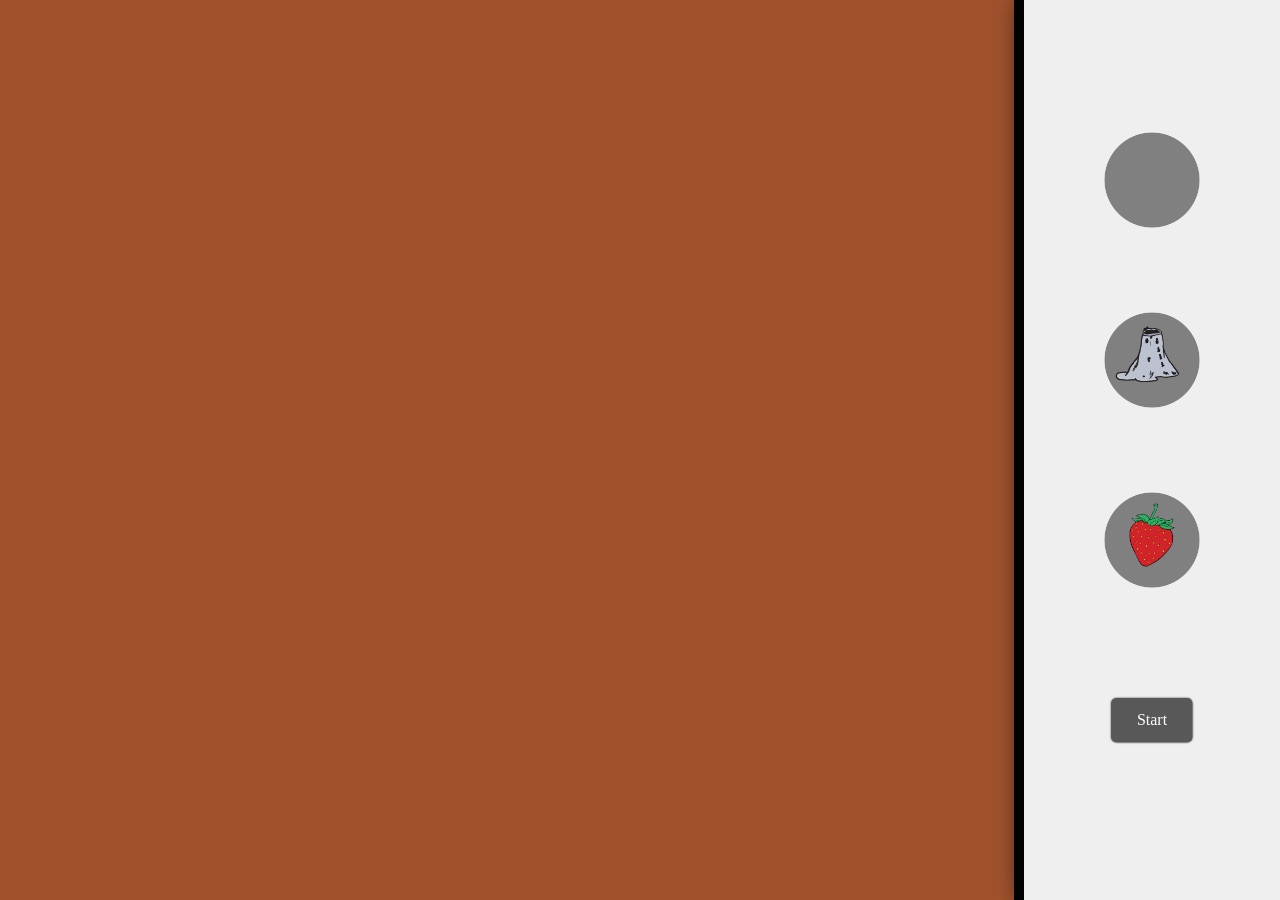
<file: Ant2/index.html>
<!DOCTYPE html>
<html lang="en">
<head>
    <meta charset="UTF-8">
    <meta http-equiv="X-UA-Compatible" content="IE=edge">
    <meta name="viewport" content="width=device-width, initial-scale=1.0">
    <title>Ant simulation 2</title>

    <script src ="./js/Ant.js" ></script>
    <script src ="./js/Island.js" ></script>
    <script src ="./js/IslandAnthill.js" ></script>
    <script src ="./js/IslandFood.js" ></script>
    <script src ="./js/ImageTS.js" ></script>
    <script src ="./js/Bridge.js" ></script>



    <link rel="stylesheet" href="./css/mystyle.css">


</head>
<body>
    <div class="createPanel">
        <img class="selectIsland" id="selectIsland" src="./assets/Island.png">
        <img class="selectAnthill" id="selectAnthill" src="./assets/IslandAnthill.png">
        <img class="selectFood" id="selectFood" src="./assets/IslandStrawberry.png">
        <button class="startButton" id="startButton" onclick="main()">Start</button>
        
    </div>
    

</body>
</html>
</file>
<file: Ant2/css/mystyle.css>
body{
    margin: 0px;
    background-color: #A0522D;
}

* {
    font-family: "sans-serif";
}


.createPanel{
    position:absolute;
    top:0%;
    width:20%;
    height:100%;
    left: 80%;
    outline:10px solid black;
    background-color: #efefef;
    box-shadow: 0 0 25px black;
}

.selectIsland, .selectAnthill, .selectFood{
    position: absolute;
    transform: translateX(-50%) translateY(-50%);
    width: 100px;
    height: 100px;
    left:50%;
    cursor: pointer;
}

.selectIsland:hover, .selectAnthill:hover, .selectFood:hover{
    transform: translateX(-50%) translateY(-50%) scaleX(1.1) scaleY(1.1);
}
.selectIsland:active, .selectAnthill:active, .selectFood:active, .startButton:active{
    transform: translateX(-50%) translateY(-50%) scaleX(.9) scaleY(.9);
}

.selectIsland{
    top:20%;
}

.selectAnthill{
    top:40%;
}

.selectFood{
    top:60%;
}

.startButton{
    position: absolute;
    transform: translateX(-50%) translateY(-50%);
    border: none;
    color: white;
    padding:5% 10%;
    text-align: center;
    text-decoration: none;
    display: inline-block;
    font-size: 16px;
    background-color: #585858;
    cursor: pointer;
    border-radius: 5px;
    transition: background-color .1s, transform .2s;
    box-shadow: 0 0 2px black;
    left: 50%;
    top: 80%;
}

.startButton:hover{
    background-color: #282828;
}

canvas{
    z-index : -1;
}
</file>
<file: antPheromon/css/mystyle.css>
body{
    margin: 0px;
    background-color: #A0522D;
}

* {
    font-family: "sans-serif";
}


.createPanel{
    position:absolute;
    top:0%;
    width:20%;
    height:100%;
    left: 80%;
    outline:10px solid black;
    background-color: #efefef;
    box-shadow: 0 0 25px black;
}

.selectIsland, .selectAnthill, .selectFood{
    position: absolute;
    transform: translateX(-50%) translateY(-50%);
    width: 100px;
    height: 100px;
    left:50%;
    cursor: pointer;
}

.selectIsland:hover, .selectAnthill:hover, .selectFood:hover{
    transform: translateX(-50%) translateY(-50%) scaleX(1.1) scaleY(1.1);
}
.selectIsland:active, .selectAnthill:active, .selectFood:active, .startButton:active{
    transform: translateX(-50%) translateY(-50%) scaleX(.9) scaleY(.9);
}

.selectIsland{
    top:20%;
}

.selectAnthill{
    top:40%;
}

.selectFood{
    top:60%;
}

.startButton{
    position: absolute;
    transform: translateX(-50%) translateY(-50%);
    border: none;
    color: white;
    padding:5% 10%;
    text-align: center;
    text-decoration: none;
    display: inline-block;
    font-size: 16px;
    background-color: #585858;
    cursor: pointer;
    border-radius: 5px;
    transition: background-color .1s, transform .2s;
    box-shadow: 0 0 2px black;
    left: 50%;
    top: 80%;
}

.startButton:hover{
    background-color: #282828;
}

canvas{
    z-index : -1;
}
</file>
